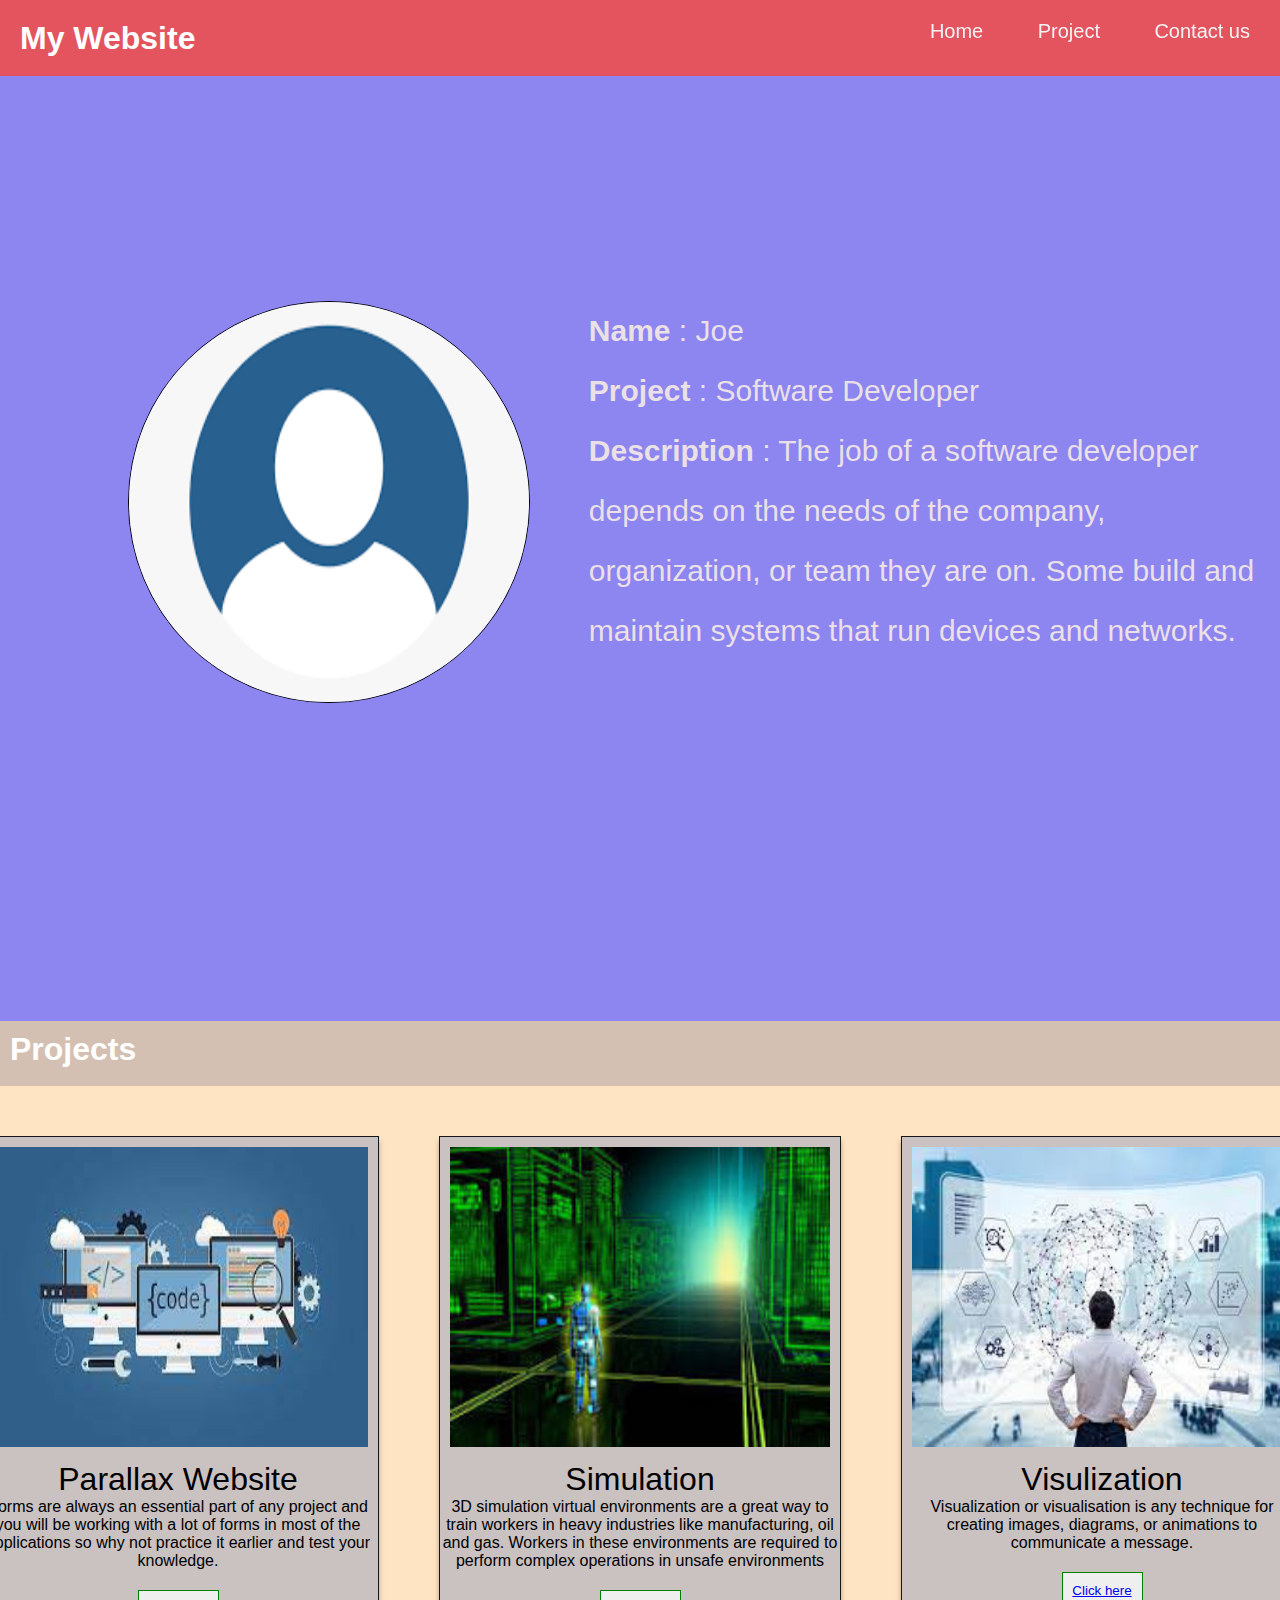
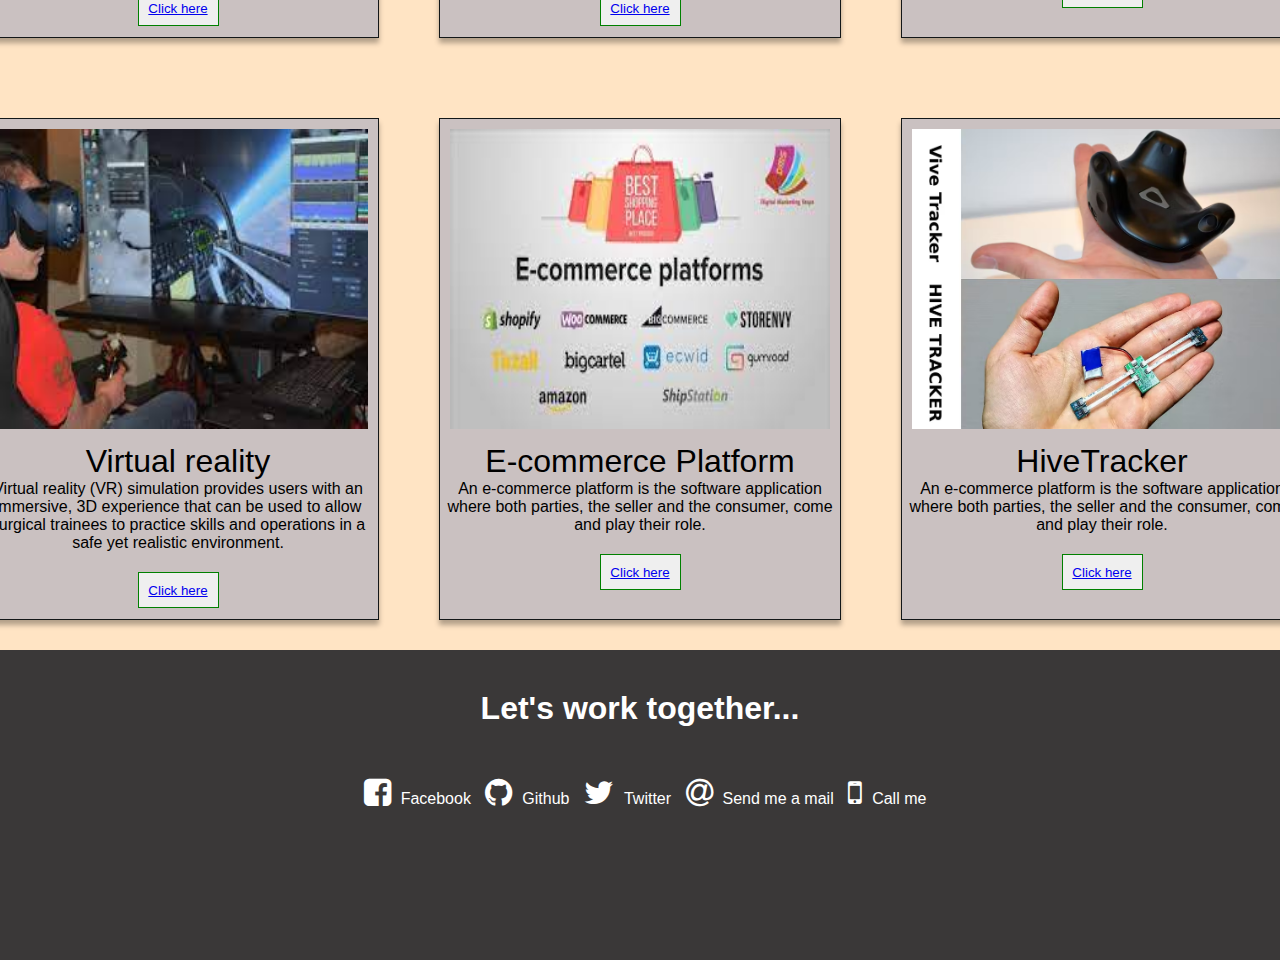
<file: index.html>
<!DOCTYPE html>

<html>

<head>
  <meta charset="utf-8">
  <meta http-equiv="X-UA-Compatible" content="IE=edge">
  <title></title>
  <meta name="description" content="">
  <meta name="viewport" content="width=device-width, initial-scale=1">
  <link rel="stylesheet" href="https://cdnjs.cloudflare.com/ajax/libs/font-awesome/4.7.0/css/font-awesome.min.css">
  <link rel="stylesheet" href="css/styles.css">
  <link rel="stylesheet" href="css/layout.css">
  <link rel="stylesheet" href="css/profile.css">
  <link rel="stylesheet" href="css/footer.css">
</head>

<body>
  <div class="container1">
    <!--Navigation page-->
    <div class="heading sticky">
      <h2>My Website</h2>

      <div class="topnav-right">
        
        
          <a href="#search">Home</a>
          <a href="#about">Project</a>
          <a href="#about">Contact us</a>
      
      </div>
    </div>



    <!--Profile page-->
    <div class="profile-page">
      <div class="img"><img class="profile" src="./assets/profile.png" alt=""></div>

      <div class="info">
        <p><strong>Name</strong> : Joe </p>
        <p><strong>Project</strong> : Software Developer</p>
        <p><strong>Description</strong> : The job of a software developer depends on the needs of the company,
          organization, or team they are on. Some build and maintain systems that run devices and networks. </p>
      </div>

    </div>

    <!--Project page-->
    <div class="header sticky">
      <h2>Projects</h2>
    </div>
    <div class="outer">
      <div class="row">
        <div class="item">
          <img class="project1" src="./assets/project1.jpeg"></img>
          <p class="project-title">Parallax Website</p>
          <p class="project-description">Forms are always an essential part of any project and you will be working with
            a lot of forms in most of the applications so why not practice it earlier and test your knowledge. </p>
          <button class="click-here"><a href="https://google.com/">Click here</a></button>
        </div>
        <div class="item"></div>
        <div class="item"></div>
      </div>
      <div class="row">
        <div class="item"><img class="project1" src="./assets/project2.jpeg"></img>
          <p class="project-title">Simulation </p>
          <p class="project-description">3D simulation virtual environments are a great way to train workers in heavy
            industries like manufacturing, oil and gas. Workers in these environments are required to perform complex
            operations in unsafe environments </p>
          <button class="click-here"><a href="https://google.com/">Click here</a></button>
        </div>
        <div class="item"></div>
        <div class="item"></div>
      </div>
      <div class="row">
        <div class="item"><img class="project1" src="./assets/project3.jpeg"></img>
          <p class="project-title">Visulization </p>
          <p class="project-description">Visualization or visualisation is any technique for creating images, diagrams,
            or animations to communicate a message. </p>
          <button class="click-here"><a href="https://google.com/">Click here</a></button>
        </div>
        <div class="item"></div>
        <div class="item"></div>
      </div>

    </div>
    <div class="outer">

      <div class="row">
        <div class="item"><img class="project1" src="./assets/project4.jpeg"></img>
          <p class="project-title">Virtual reality </p>
          <p class="project-description">Virtual reality (VR) simulation provides users with an immersive, 3D experience
            that can be used to allow surgical trainees to practice skills and operations in a safe yet realistic
            environment. </p>
          <button class="click-here"><a href="https://google.com/">Click here</a></button>
        </div>
        <div class="item"></div>
        <div class="item"></div>
      </div>
      <div class="row">
        <div class="item"><img class="project1" src="./assets/project5.jpeg"></img>
          <p class="project-title">E-commerce Platform </p>
          <p class="project-description">An e-commerce platform is the software application where both parties, the
            seller and the consumer, come and play their role.</p>
          <button class="click-here"><a href="https://google.com/">Click here</a></button>
        </div>
        <div class="item"></div>
        <div class="item"></div>
      </div>
      <div class="row">
        <div class="item"><img class="project1" src="./assets/project6.avif"></img>
          <p class="project-title">HiveTracker </p>
          <p class="project-description">An e-commerce platform is the software application where both parties, the
            seller and the consumer, come and play their role.</p>
          <button class="click-here"><a href="https://google.com/">Click here</a></button>
        </div>
        <div class="item"></div>
        <div class="item"></div>
      </div>

    </div>




    <!--footer page-->
    <div class="footer">
      <div class="footer-header">
        <h1>Let's work together...</h1>

      </div>

      <div class="social-media">

        <a><i class="fa-brands fa-facebook-square fa fa-2x "></i>Facebook</a>
        <a><i class="fa-brands fa-github  fa fa-2x"></i>Github</a>
        <a><i class="fa-brands fa-twitter fa fa-2x"></i>Twitter</a>
        <a><i class="fa-solid fa-at fa fa-2x"></i>Send me a mail</a>
        <a><i class="fa-solid fa-mobile fa fa-2x"></i>Call me</a>

      </div>



    </div>






  </div>


</body>

</html>
</file>
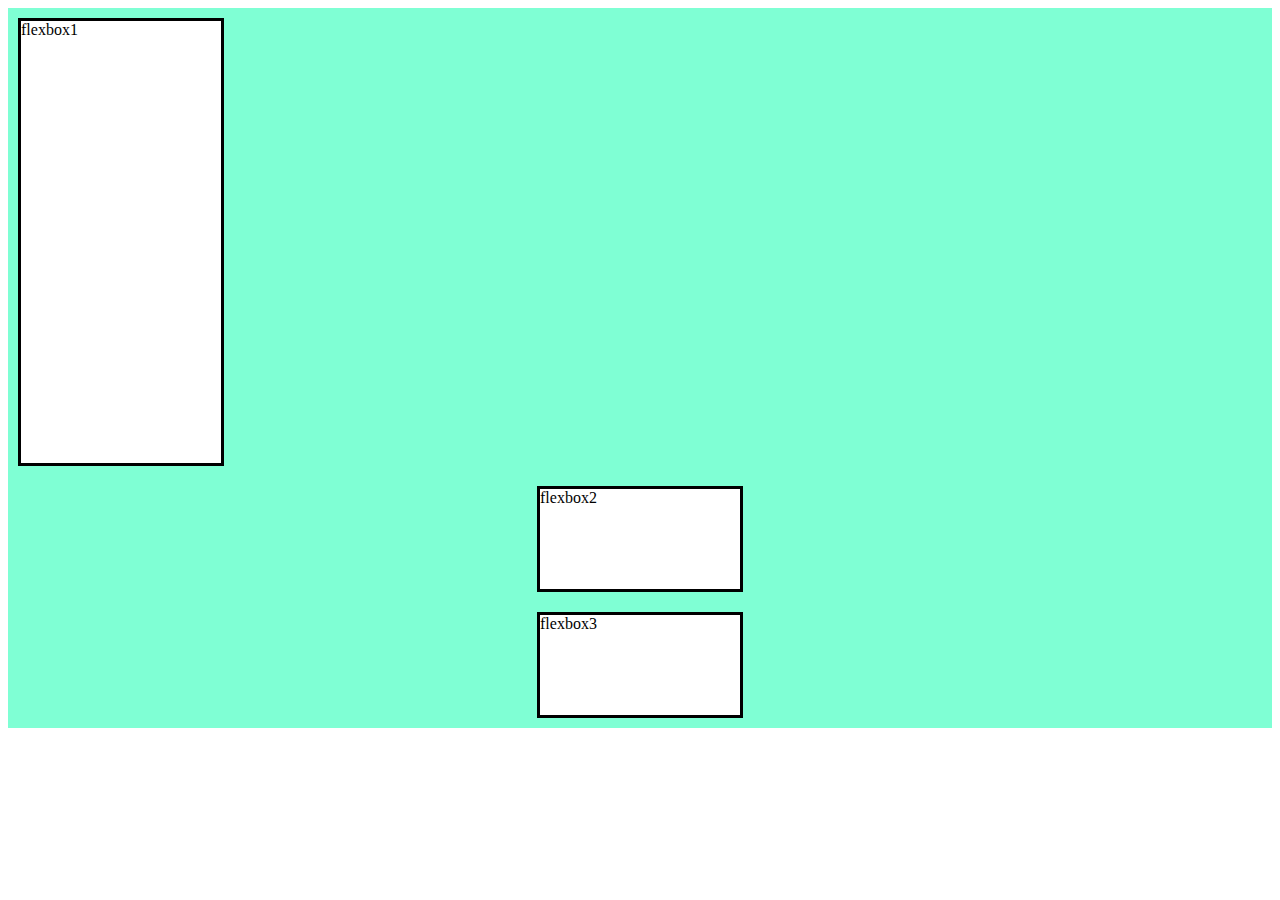
<file: learningflex.html>
<!DOCTYPE html>

<html>
    <head>
        <meta charset="utf-8">
        <meta http-equiv="X-UA-Compatible" content="IE=edge">
        <title></title>
        <meta name="description" content="">
        <meta name="viewport" content="width=device-width, initial-scale=1">
        <link rel="stylesheet" href="flexStyles.css">
    </head>
    <body>
       <div class="flexbox-container">
           <div class="flexitems flexitems1">flexbox1</div>
           <div class="flexitems flexitems2">flexbox2</div>
           <div class="flexitems flexitems3">flexbox3</div>
          
       </div>
        <script src="" async defer></script>
    </body>
</html>
</file>
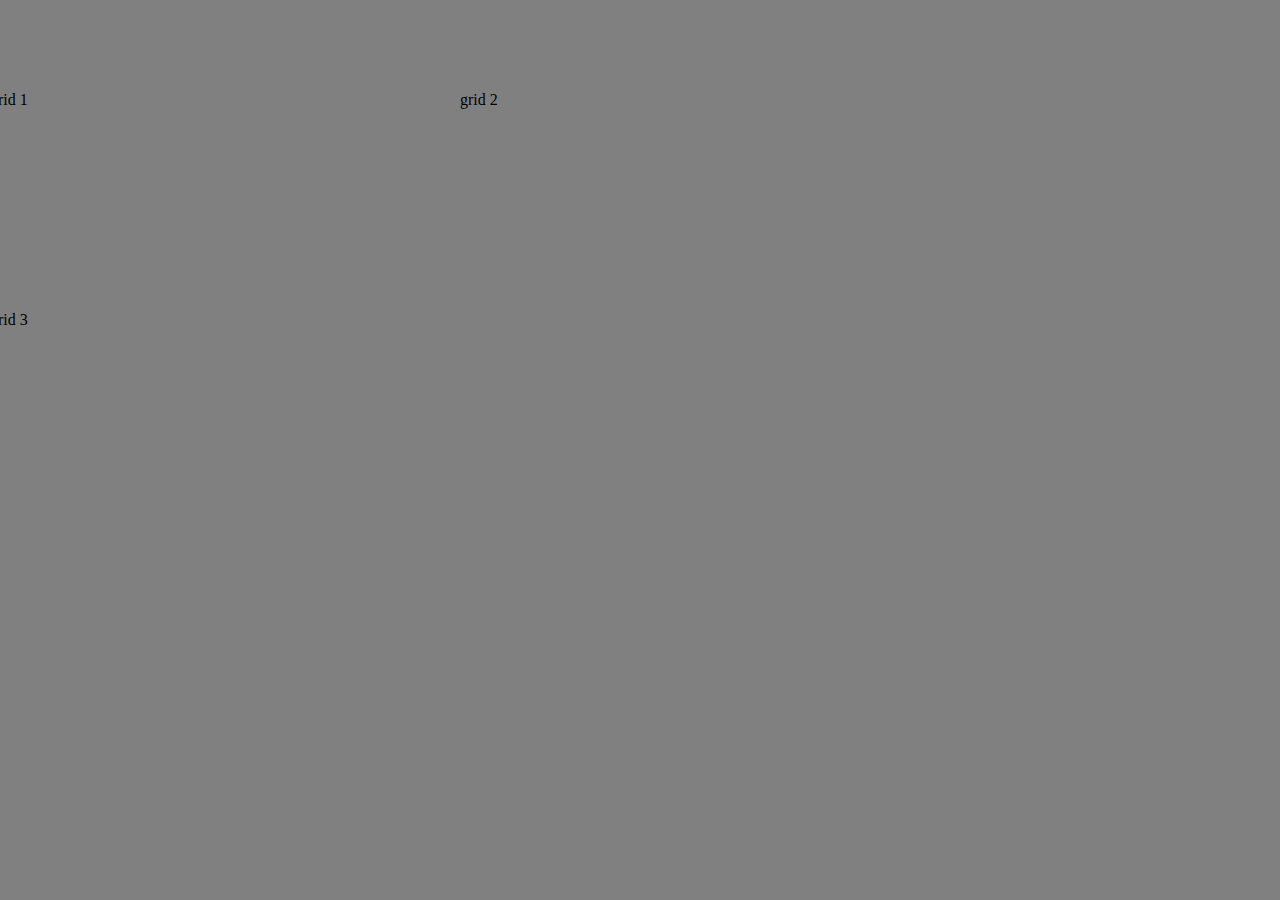
<file: learninggrid.html>
<html>
    <head>
        <meta charset="utf-8">
        <meta http-equiv="X-UA-Compatible" content="IE=edge">
        <title></title>
        <meta name="description" content="">
        <meta name="viewport" content="width=device-width, initial-scale=1">
        <link rel="stylesheet" href="styles.css">
    </head>
    <body>
        <div class="grid-container">
            <div class="grid-items grid-item1">grid 1</div>
            <div class="grid-items grid-item2">grid 2</div>
            <div class="grid-items grid-item3">grid 3</div>
           
        </div>
        
        
       
    </body>
</html>
</file>
<file: css/styles.css>
*{
    margin: 0;
    font-family: Arial, Helvetica, sans-serif;
    
}


.heading{
    display: flex;
    padding: 20px;
    height: 4vh;
    width: 100%;
    margin:0;
    color: white;
    background-color:rgb(227, 84, 95);
    top: 0;
    position: sticky;
}

.heading .topnav{
    flex: 3;
    right: 10%;
   
}
.navbar{
    flex:display;
    display:block;
    
    width: 90%;
}



  
  .topnav-right{
    overflow: hidden;
    position: fixed;
    right: 0;
    
   
  }
  
  .topnav-right a {
    
    color: #f2f2f2;
    text-align: center;
   padding-left: 20px;
   padding-right: 30px;
    text-decoration: none;
    font-size: 20px;
  }
  
  .topnav a:hover {
    background-color: rgb(163, 40, 40);
    
  }
</file>
<file: css/layout.css>
.outer {
    display: flex;
  flex-flow: row;
  justify-content: center;
  text-align: center;
  margin: auto;
  padding-top: 20px;
   
  width: 100%;
 
  background-color: bisque;

  
  }
.row {
    display: flex;
  flex-flow: column;
  align-items: center;
  margin: 30px;
  border: 1px solid #131718;
  width: 400px;
  height: 500px;
  background-color: rgb(202, 193, 193);
  box-shadow: 0px 5px 5px 0px rgba(0,0,0,0.3);
  }
  
  
  .header{
      display: flex;
      
      text-align: left;
      padding: 10px;
     
      margin:auto;
      width:100%;
      height: 5vh;
      margin: 0;
      background-color: rgb(212, 192, 178);
      z-index: -1;
  }
  
  .project1{
      padding: 10px;
      width: 380px;
      height: 300px;
  }
  .click-here{
    height: 4vh;
    width: 9vh;
      border: 1px solid green;
      text-decoration: none;
      
  }
  .project-description{
    padding-bottom: 20px;
  }
  .project-title{
    font-size: 2em;
  }
</file>
<file: css/profile.css>
/* profile page css */
.profile-page{
    margin:0;
    height: 80vh;
    width: 100%;
   padding-top: 25vh;
    display: flex;
    background-color: rgba(76, 65, 231, 0.636);
    
}
.profile{
    width:400px;
    height: 400px;
    border-radius: 50%;
    border: 1px solid black;
    
}
.img{
 flex: 40%;
    flex-flow: row;
    width: 500px;
    height: 500px;
    padding-left: 10vw;
    
   
}
.profile-page p{
    line-height: 1.2;   
}
.info{
    flex: 60%;


}
.info p{
 
 line-height: 2em;
 color: rgba(244, 234, 229, 0.909);
font-size: 30px;

}
h2{
    font-size: 2em;
    color: white;
}
</file>
<file: css/footer.css>
.footer{
    width:100%;
    height: 30vh;
    background-color: rgb(58, 56, 56);
    margin: 0;
    padding-top: 40px;
   
}
.footer-header{
    color: white;
    display: flex;
    flex-direction: column;
    
   align-items: center;
 
    
}
.social-media{
    padding-top: 50px;
    text-align: center;
    color: white;
    align-items: center;
    
}
.fa{
    padding-left: 10px;
    padding-right: 10px;
}
</file>
<file: flexStyles.css>
.flexbox-container{
    display: flex;
    background-color: aquamarine;
    /* align-items: center; item will shrink here*/
    
    flex-wrap: wrap;/*instead of shrinking flexbox will wrap around one after the another*/
    flex-direction: column;
    height: 80vh;


    justify-content: center;
    align-items: center;
}.flexitems {
    width: 200px;
    margin: 10px;
    background-color:white;
    border: 3px solid black;
    /* flex: grow shrink flex space
              1    1       2

*/

            }
.flexitems1{
    min-height: 100px;
    /* shrink is not applied to flexbox 1*/ flex-shrink: 0;
    /*to grow flex item 1*/flex-grow: 1;
    align-self: flex-start  ;
    flex: 1 2 20px;
}
.flexitems2{
    min-height: 100px;
    align-self: center;
}
.flexitems3 {
    min-height: 100px;
}
</file>
<file: styles.css>
body{
background-color: grey;
margin: 0;
padding: 0;
}
.grid-container{
    display: grid;
    width: 100vh;
    height: 50vh;
    grid-template-columns: 50vh 50vh;
    grid-template-rows: repeat(3,200px);
    grid-row-gap: 20px;
    grid-column-gap: 20px;
    justify-content: center;
    align-items: center;
    /* grid-template-areas: "header header"
    "sidebar content"
    
    ; */
}
/* .grid-item1{
    grid-area: header;
    border: 1px solid black;
}
.grid-item2{
    grid-area: sidebar;
    border: 1px solid black;
}
.grid-item3{
    grid-area: content;
    border: 1px solid black;
} */
/* .grid-item1{
    grid-column-start: 1; */
    /* grid-column-end: 3; */
    /* grid-column-end: -1; */
    /* grid-column-end: -1;
    border: 1px solid black;
}
.grid-item2{
    grid-column-start:1;
    grid-column-end: 2;
    border: 1px solid black;
}
.grid-item3{
    grid-column-start:2;
    grid-column-end: 3;
    border: 1px solid black;
} */
/* .grid-tem1{
    grid-column: span 2 ;
    border: 1px solid black;
} */
</file>
